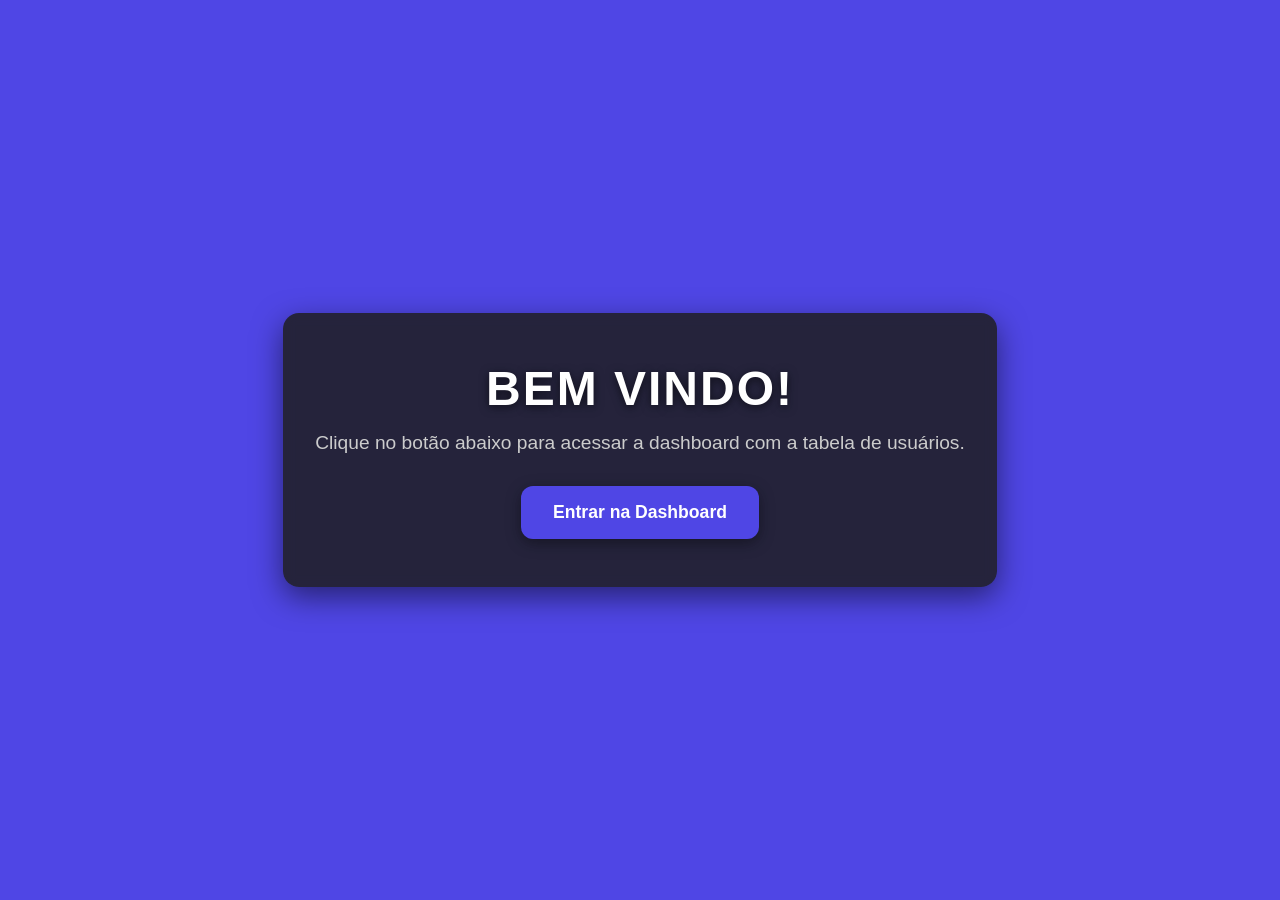
<file: index.html>
<!DOCTYPE html>
<html lang="pt-br">
<head>
    <meta charset="UTF-8">
    <meta name="viewport" content="width=device-width, initial-scale=1.0">
    <title>Bem-vindo</title>
    <link rel="stylesheet" href="css/style.css">
</head>
<body>
    <div class="welcome-container">
        <h1 class="welcome-title">BEM VINDO!</h1>
        <p class="welcome-text">Clique no botão abaixo para acessar a dashboard com a tabela de usuários.</p>
        <a href="dashboard.html" class="btn-enter">Entrar na Dashboard</a>
    </div>
</body>
</html>
</file>
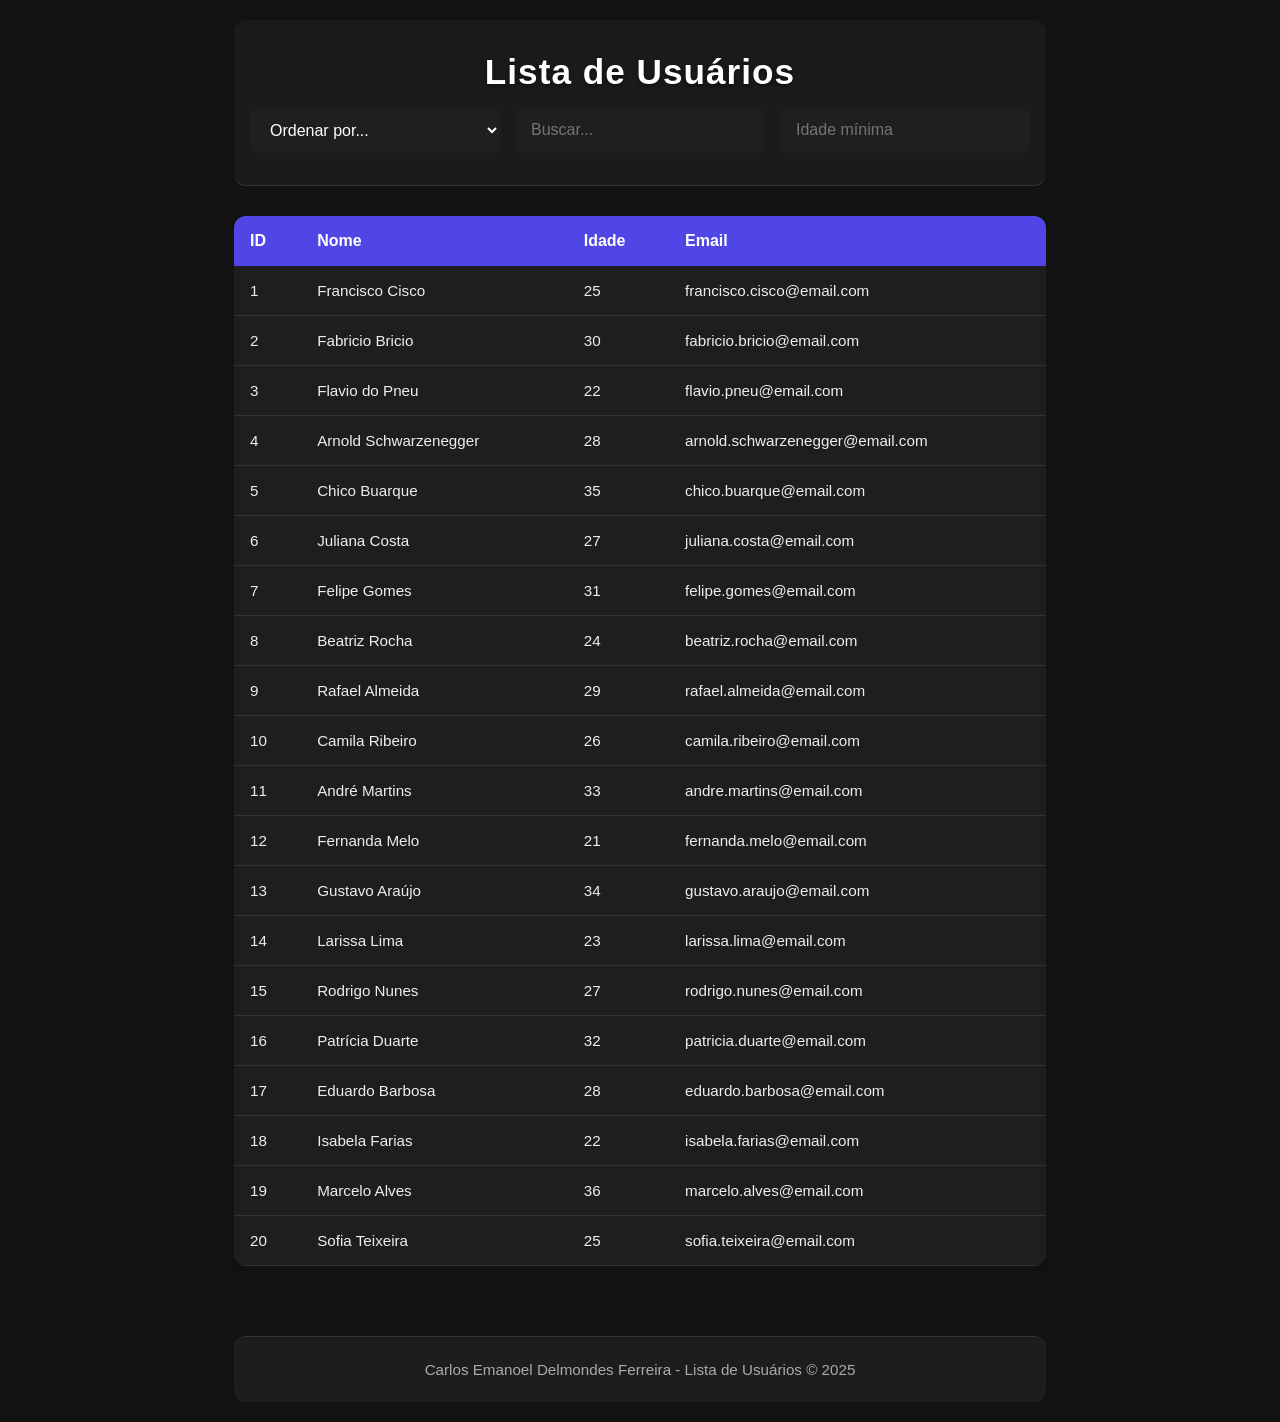
<file: dashboard.html>
<!DOCTYPE html>
<html lang="pt-br">
	<head>
		<meta charset="UTF-8" />
		<meta name="viewport" content="width=device-width, initial-scale=1.0" />
		<title>Lista de Usuários</title>
		<link rel="stylesheet" href="css/dashboard.css" />
	</head>
	<body>
		<div class="container">
			<header class="header">
				<h1 class="titulo">Lista de Usuários</h1>
				<div class="filtros">
					<select id="ordernarPor">
						<option value="" disabled selected>
							Ordenar por...
						</option>
						<option value="id">ID</option>
						<option value="nome">Nome</option>
						<option value="idade">Idade</option>
					</select>
					<input
						type="text"
						id="filtroBusca"
						placeholder="Buscar..."
					/>
					<input
						type="number"
						id="filtroIdade"
						placeholder="Idade mínima"
					/>
				</div>
			</header>

			<main class="main-content">
				<div class="table-wrapper">
					<table id="tabelaUsuarios">
						<thead>
							<tr>
								<th>ID</th>
								<th>Nome</th>
								<th>Idade</th>
								<th>Email</th>
							</tr>
						</thead>
						<tbody></tbody>
					</table>
				</div>

				<div class="cards-wrapper"></div>
			</main>

			<footer class="footer">
				<p>
					Carlos Emanoel Delmondes Ferreira - Lista de Usuários © 2025
				</p>
			</footer>
		</div>

		<script src="js/script.js"></script>
	</body>
</html>
</file>
<file: css/style.css>
/* Reset básico */
* {
    margin: 0;
    padding: 0;
    box-sizing: border-box;
    font-family: 'Segoe UI', Tahoma, Geneva, Verdana, sans-serif;
}

body {
    background-color: #4f46e5;
    color: #fff;
    min-height: 100vh;
    display: flex;
    justify-content: center;
    align-items: center;
}

/* Container central */
.welcome-container {
    background: rgba(30, 30, 30, 0.85);
    backdrop-filter: blur(6px);
    padding: 3rem 2rem;
    border-radius: 16px;
    text-align: center;
    box-shadow: 0 10px 30px rgba(0,0,0,0.5);
    animation: fadeIn 1s ease;
}

.welcome-title {
    font-size: 3rem;
    margin-bottom: 1rem;
    letter-spacing: 2px;
    text-shadow: 0 2px 10px rgba(0,0,0,0.6);
}

.welcome-text {
    font-size: 1.2rem;
    margin-bottom: 2rem;
    color: #ccc;
}

/* Botão */
.btn-enter {
    display: inline-block;
    padding: 1rem 2rem;
    background: #4f46e5;
    color: #fff;
    font-size: 1.1rem;
    font-weight: 600;
    border-radius: 12px;
    text-decoration: none;
    transition: transform 0.3s, box-shadow 0.3s;
    box-shadow: 0 4px 15px rgba(0,0,0,0.4);
}

.btn-enter:hover {
    transform: translateY(-3px);
    box-shadow: 0 8px 25px rgba(0,0,0,0.6);
}

/* Animação de entrada */
@keyframes fadeIn {
    from {opacity: 0; transform: translateY(-20px);}
    to {opacity: 1; transform: translateY(0);}
}

/* Responsividade */
@media (max-width: 500px) {
    .welcome-title {
        font-size: 2.2rem;
    }
    .welcome-text {
        font-size: 1rem;
    }
    .btn-enter {
        padding: 0.8rem 1.5rem;
        font-size: 1rem;
    }
}
</file>
<file: css/dashboard.css>
/* Reset básico */
* {
	margin: 0;
	padding: 0;
	box-sizing: border-box;
	font-family: "Segoe UI", Tahoma, Geneva, Verdana, sans-serif;
}

body {
	background-color: #121212;
	color: #eee;
	min-height: 100vh;
	display: flex;
	flex-direction: column;
}

/* Container geral */
.container {
	max-width: 1200px;
	margin: 0 auto;
	padding: 20px;
}

/* Header */
.header {
	text-align: center;
	padding: 2rem 1rem;
	background: rgba(30, 30, 30, 0.8);
	backdrop-filter: blur(6px);
	border-bottom: 1px solid #333;
	border-radius: 12px;
	margin-bottom: 30px;
}

.titulo {
	font-size: 2.2rem;
	margin-bottom: 1rem;
	letter-spacing: 1px;
	color: #fff;
	text-shadow: 0 2px 5px rgba(0, 0, 0, 0.5);
}

/* Filtros */
.filtros {
	display: flex;
	flex-wrap: wrap;
	justify-content: center;
	gap: 15px;
}

.filtros input,
.filtros select {
	padding: 0.8rem 1rem;
	border-radius: 8px;
	border: none;
	outline: none;
	width: 250px;
	max-width: 90%;
	background: #1f1f1f;
	color: #fff;
	font-size: 1rem;
	transition: transform 0.2s, box-shadow 0.3s;
}

.filtros input:focus,
.filtros select:focus {
	transform: scale(1.05);
	box-shadow: 0 0 12px #4f46e5;
}

/* Tabela */
.table-wrapper {
	overflow-x: auto;
}

table {
	width: 100%;
	border-collapse: collapse;
	border-radius: 12px;
	overflow: hidden;
	background-color: #1e1e1e;
	box-shadow: 0 4px 15px rgba(0, 0, 0, 0.4);
}

thead {
	background-color: #4f46e5;
	color: #fff;
}

th,
td {
	padding: 1rem;
	text-align: left;
}

tbody tr {
	border-bottom: 1px solid #333;
	transition: background 0.3s, transform 0.2s;
}

tbody tr:hover {
	background-color: rgba(79, 70, 229, 0.2);
	transform: translateX(5px);
}

tbody td {
	font-size: 0.95rem;
}

/* Cards de usuário */
.cards-wrapper {
	display: flex;
	flex-wrap: wrap;
	gap: 20px;
	justify-content: center;
	margin-top: 30px;
}

.card {
	background: #1f1f1f;
	border-radius: 12px;
	padding: 1.5rem;
	width: 220px;
	color: #fff;
	box-shadow: 0 4px 15px rgba(0, 0, 0, 0.5);
	transition: transform 0.3s, box-shadow 0.3s;
}

.card:hover {
	transform: translateY(-5px);
	box-shadow: 0 8px 25px rgba(0, 0, 0, 0.7);
}

.card h3 {
	margin-bottom: 0.5rem;
	font-size: 1.2rem;
}

.card p {
	font-size: 0.95rem;
	margin-bottom: 0.3rem;
	color: #ccc;
}

/* Footer */
.footer {
	text-align: center;
	padding: 1.5rem 1rem;
	background: rgba(30, 30, 30, 0.9);
	border-top: 1px solid #333;
	border-radius: 12px;
	margin-top: 40px;
	font-size: 0.95rem;
	color: #aaa;
}

/* Animações */
@keyframes fadeDown {
	from {
		opacity: 0;
		transform: translateY(-20px);
	}
	to {
		opacity: 1;
		transform: translateY(0);
	}
}

@keyframes fadeUp {
	from {
		opacity: 0;
		transform: translateY(20px);
	}
	to {
		opacity: 1;
		transform: translateY(0);
	}
}

/* Responsividade */
@media (max-width: 768px) {
	.filtros input {
		width: 100%;
	}

	tbody tr {
		display: block;
		margin-bottom: 1rem;
		border-radius: 8px;
		background: #1f1f1f;
		box-shadow: 0 3px 8px rgba(0, 0, 0, 0.4);
	}

	tbody td {
		display: flex;
		justify-content: space-between;
		padding: 0.8rem;
	}

	tbody td::before {
		content: attr(data-label);
		font-weight: 600;
		color: #4f46e5;
	}
}
</file>
